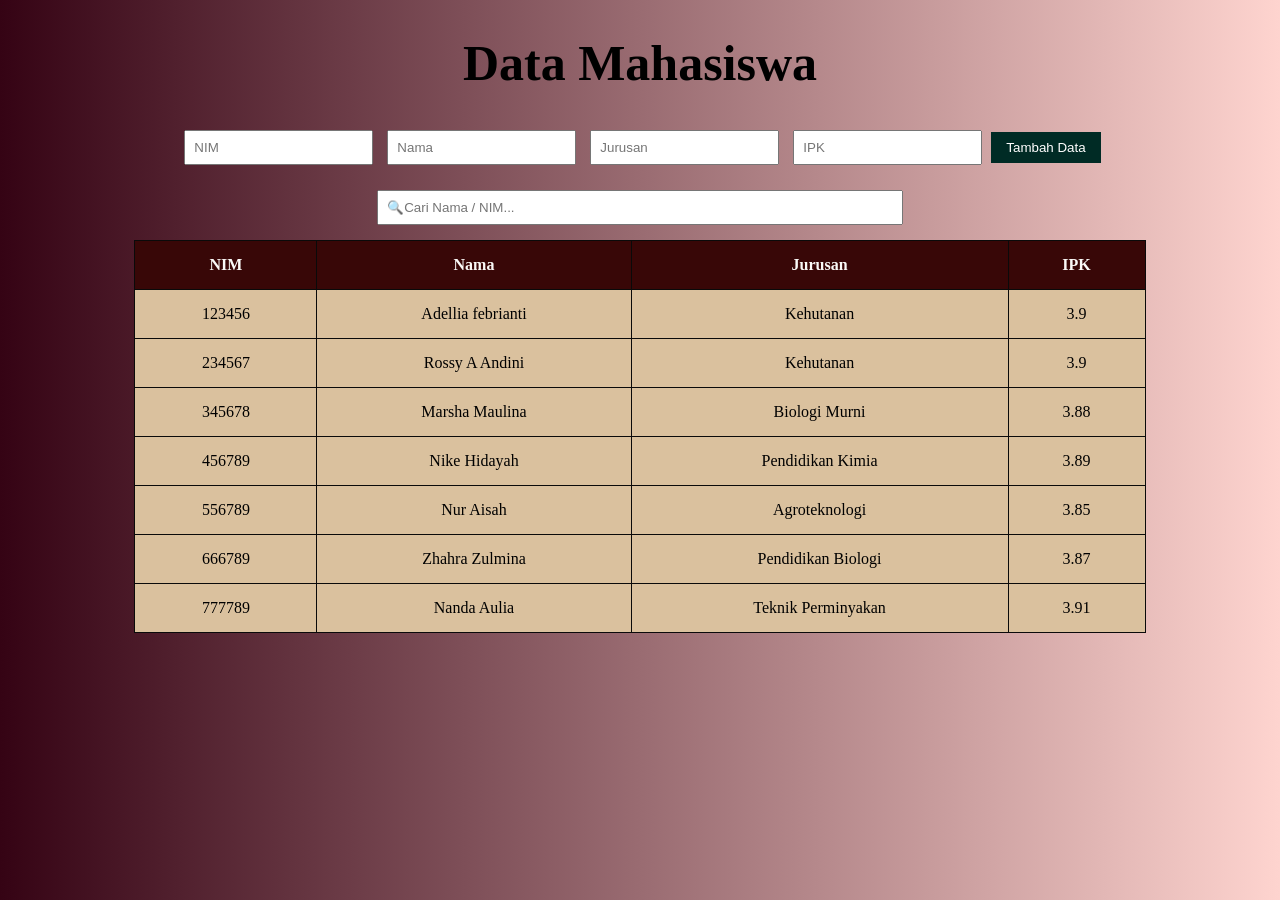
<file: index.html>
<!DOCTYPE html>
<html lang="id">
<head>
    <meta charset="UTF-8">
    <title>Data Mahasiswa</title>
    <link rel="stylesheet" href="style.css">

    <!-- Font Schabo Condensed -->
    <link href="https://fonts.cdnfonts.com/css/schabo-condensed" rel="stylesheet">
</head>

<body>

<h1 class="judul">Data Mahasiswa</h1>

<div class="container">

    <!-- FORM INPUT -->
    <div class="form">
        <input type="text" id="nim" placeholder="NIM">
        <input type="text" id="nama" placeholder="Nama">
        <input type="text" id="jurusan" placeholder="Jurusan">
        <input type="number" id="ipk" placeholder="IPK" step="0.01">
        <button onclick="tambahMahasiswa()">Tambah Data</button>
    </div>

    <!-- PENCARIAN -->
    <input type="text" id="search" placeholder="🔍Cari Nama / NIM..." onkeyup="searchData()">

    <!-- TABEL -->
    <table id="tabelMahasiswa">
        <thead>
            <tr>
                <th onclick="sortTable(0)">NIM</th>
                <th onclick="sortTable(1)">Nama</th>
                <th onclick="sortTable(2)">Jurusan</th>
                <th onclick="sortTable(3)">IPK</th>
            </tr>
        </thead>
        <tbody id="tbody">
        </tbody>
    </table>

</div>

<script src="script.js"></script>

</body>
</html>
</file>
<file: style.css>
body{
    font-family: 'Times New Roman', Times, serif;
    text-align:center;
    background: linear-gradient(to right, #350314, #fed4cf);
}

.judul{
    font-family: 'Times New Roman', Times, serif;
    font-size:50px;
}

.container{
    width:80%;
    margin:auto;
}

.form{
    margin-bottom:20px;
}

.form input{
    padding:8px;
    margin:5px;
}

button{
    padding:8px 15px;
    background:#002b25;
    color:white;
    border:none;
    cursor:pointer;
}

button:hover{
    background:#42010a7e;
}

#search{
    padding:8px;
    width:50%;
    margin-bottom:15px;
}

table{
    width:100%;
    border-collapse:collapse;
    background:#dac19e;
}

th, td{
    border:1px solid #0a0a0a;
    padding:15px;
}

th{
    background:#380707;
    color: #faf9f7;
    cursor:pointer;
}

tr:hover{
    background:#5f021270;
}
</file>
